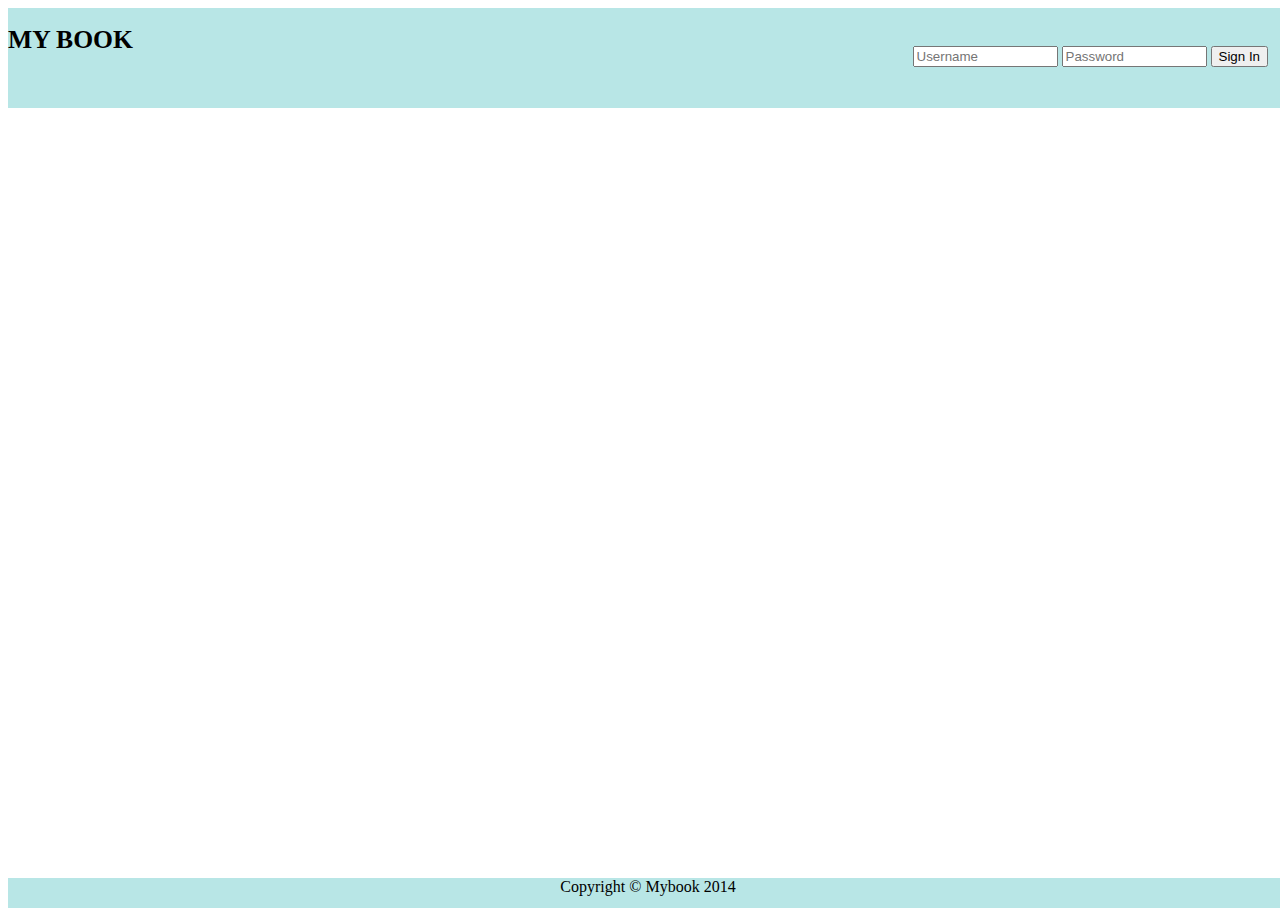
<file: index.html>
<html>
	<head>
		<meta http-equiv="Content-Type" content="text/html; charset=utf-8" />
		<link rel="stylesheet" type="text/css" href="style.css">
		<script language="javascript" type="text/javascript">
			function limitText(limitField, limitNum) {
				if (limitField.value.length > limitNum) {
					limitField.value = limitField.value.substring(0, limitNum);
				}
			}

			var count = 5;
			function validate() {
				try {

					var un = document.mybook.username.value;
					var pw = document.mybook.password.value;
					var valid = false;

					var unArray = ["sunil", "sivaji", "jkrishna", "srini"];
					// as many as you like - no comma after final entry
					var pwArray = ["Pass1", "Pass2", "Pass3", "Pass4"];
					// the corresponding passwords;

					for (var i = 0; i < unArray.length; i++) {
						if ((un == unArray[i]) && (pw == pwArray[i])) {
							valid = true;
							break;
						}
					}

					if (valid) {
						alert("Login was successful");
						window.location = "Feed.html";
						return false;
					}

					var t = " tries";
					if (count == 1) {
						t = " try"
					}

					if (count >= 1) {
						alert("Invalid username and/or password.  You have " + count + t + " left.");
						document.mybook.username.value = "";
						document.mybook.password.value = "";
					}
				} catch(ex) {
					console.error("inner", ex.message);
				}
			}

		</script>
		<TITLE>Login Mybook</TITLE>
	</head>
	<body>

		<div id="container">
			<div id="header">

				<div class ="title">
					<h1>MY BOOK</h1>
				</div>
				<div class ="log">
					<form name ="mybook">
						<input name="username"  onKeyDown="limitText(this,8);" onKeyUp="limitText(this,8);" size=15 type="text"  placeholder="Username"/>

						<input name="password" onKeyDown="limitText(this,6);"  onKeyUp="limitText(this,6);"   pattern="*" size=15 type="password"  placeholder="Password" />

						<input type="button" value="Sign In" name="Submit" onclick= "validate()">
					</form>
				</div>
			</div>

			<div class="content">

			</div>
			<div id="footer">
				Copyright © Mybook 2014
			</div>
		</div>

	</body>
</html>
</file>
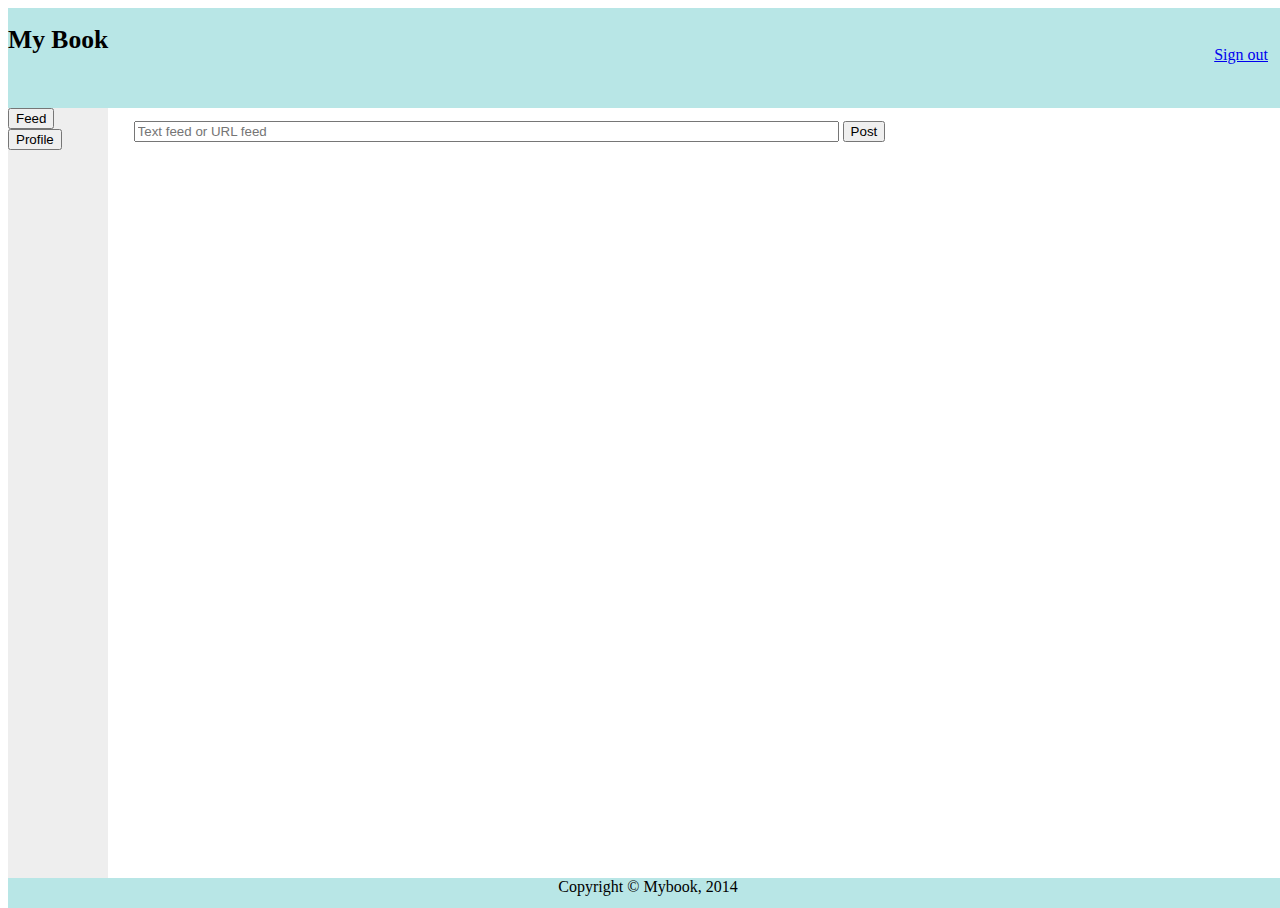
<file: Feed.html>
<!DOCTYPE HTML PUBLIC "-//W3C//DTD HTML 4.01 Transitional//EN"
"http://www.w3.org/TR/html4/loose.dtd">
<html xmlns="http://www.w3.org/1999/xhtml">
	<head>
		<meta http-equiv="Content-Type" content="text/html; charset=utf-8" />
		<link rel="stylesheet" type="text/css" href="style.css">
		<script language="javascript" type="text/javascript">
			var FeedList = [];

			function datetime() {
				try {
					now = new Date();
					year = "" + now.getFullYear();
					month = "" + (now.getMonth() + 1);
					if (month.length == 1) {
						month = "0" + month;
					}
					day = "" + now.getDate();
					if (day.length == 1) {
						day = "0" + day;
					}
					hour = "" + now.getHours();
					if (hour.length == 1) {
						hour = "0" + hour;
					}
					minute = "" + now.getMinutes();
					if (minute.length == 1) {
						minute = "0" + minute;
					}
					return month + "/" + day + "/" + year + "   " + hour + ":" + minute;
				} catch(ex) {
					console.error("inner", ex.message);
				}
			}

			/* --New Code*/

			function Feed(id, _type) {
				this._id = id;
				this._type = _type;
			}


			Feed.prototype.getId = function() {
				return this.id;
			}

			Feed.prototype.getType = function() {
				return this._type;
			}

			URLFeed.prototype = new Feed();
			URLFeed.constructor = URLFeed;

			function URLFeed(url) {
				this.url = url;
			}


			URLFeed.prototype.getFeed = function() {
				return url;
			};

			TextFeed.prototype = new Feed();
			TextFeed.constructor = TextFeed;

			function TextFeed(text) {
				this.text = text;
			}


			TextFeed.prototype.getFeed = function() {
				return text;
			};

			function isUrlFeed(text) {
				var isUrl = false;
				if (text.split("http://").length > 1) {
					isUrl = true;
				}
			}

			function createFeed() {
				try {
					var addFeed = document.getElementById('addFeed').value;
					var type = isUrlFeed(addFeed);
					var id = datetime();
					if (type) {
						var urlFeed = new URLFeed();
						urlFeed.type = "URLFeed";
						urlFeed.id = id;
						urlFeed.url = addFeed;
						FeedList.push(urlFeed)
					} else {
						var textFeed = new TextFeed();
						textFeed.type = "TextFeed";
						textFeed.id = id;
						textFeed.text = addFeed;
						FeedList.push(textFeed);
					}
					return FeedList;

				} catch(ex) {
					console.error("inner", ex.message);
				}
				/*URLFeed = new URLFeed();
				 URLFeed.getType ="";
				 URLFeed.getFeed =addFeed;
				 FeedList.push(URLFeed.getFeed);

				 var newFeed ="";
				 for (i = 0; i < FeedList.length; i++)	{
				 URLFeed.getId = i;

				 newFeed += FeedList[i] + "<a href='#' onClick='deleteFeed(" + i + ");'>    X     </a> " + " <br>" +"                " + datetime()  + "<br>";
				 };

				 document.getElementById('Feeds').innerHTML = newFeed ; */

			}

			function signOut() {
				window.location = "index.html";
			}

			function showProfile() {
				window.location = "Profile.html";
			}

			function refreshFeed(array) {
				try {
					var list = document.createElement('ul');

					for (var i = 0; i < array.length; i++) {
						var item = document.createElement('li');
						var node = document.createElement('div');
						if (array[i].type == "URLFeed") {
							//item.appendChild(document.createTextNode(array[i].url));
							var feed = document.createElement("div");
             feed.style.width = "490px";
             feed.style.height = "40px";
             feed.style.background = "blue";
             feed.style.display="inline-block";
             feed.style.padding="5px";
            feed.innerHTML = array[i].url;
            item.appendChild(feed);

						} else {
							var feed = document.createElement("div");
             feed.style.width = "490px";
             feed.style.height = "40px";
             feed.style.background = "orange";
             feed.style.display="inline-block";
             feed.style.padding="5px";
            feed.innerHTML = array[i].text;
            item.appendChild(feed);
            //item.appendChild(feed);appendChild(document.createTextNode(array[i].text));
						}
						var feed = document.createElement("div");
             feed.style.width = "200px";
             feed.style.height = "40px";
             feed.style.background = "orange";
             feed.style.display="inline-block";
             feed.style.padding="5px";
            feed.innerHTML = array[i].id;
            item.appendChild(feed);
						//item.appendChild(document.createTextNode(array[i].id));
						
						var newFeed = document.createElement('a');
						 newFeed.style.width = "20px";
             newFeed.style.height = "40px";
             newFeed.style.background = "orange";
             newFeed.style.display="inline-block";
             newFeed.style.padding="5px";
            newFeed.innerHTML = " X ";
						newFeed.setAttribute('href', '#');
						newFeed.setAttribute('onClick', 'deleteFeed(' + i + ')');
						//newFeed.textContent = " X ";
						item.appendChild(newFeed);
						list.appendChild(item);

						//list.appendChild(newFeed);
						node.appendChild(list);

					}
					var feedListDiv = document.getElementById('feedList');
					while (feedListDiv.hasChildNodes()) {
						feedListDiv.removeChild(feedListDiv.lastChild);
					}
					// list +=newFeed;
					//alert(list);
					document.getElementById('feedList').appendChild(list);

				} catch(ex) {
					console.error("inner", ex.message);
				}
			}

			function showFeed() {
				try {
					var array = createFeed();
					refreshFeed(array);
				} catch(ex) {
					console.error("inner", ex.message);
				}
			}

			function deleteFeed(id) {
				try {
					FeedList.splice(id, 1);
					refreshFeed(FeedList);
				} catch(ex) {
					console.error("inner", ex.message);
				}
				/*
				 FeedList.splice(i, 1);
				 var newFeed = "";
				 // re-display the records from FeedList the same way we did it in addToFeed()
				 for (var i = 0; i < FeedList.length; i++) {
				 newFeed += FeedList[i] + "<a href='#' onClick='deleteFeed(" + i + ");'>    X     </a> " + " <br>" +"                " + datetime()  + "<br>";
				 };
				 document.getElementById('Feeds').innerHTML = newFeed; */
			}

			/*  ----*/

		</script>
		<TITLE>Feed</TITLE>
	</head>

	<body>
		<div id="container">
			<div id="header">

				<div class ="title">
					<h1>My Book</h1>
				</div>
				<div class ="log">
					<a href="#" onclick="signOut();">Sign out</a>
				</div>
			</div>
			<div class="content">
				<div class="navigation">
					<button>
						Feed
					</button>
					<br>
					<button onclick="showProfile();">
						Profile
					</button>
				</div>
				<div class ="feed">
					<input type="text" id="addFeed" name="feed" placeholder="Text feed or URL feed" size="85">
					<button onclick="showFeed();">
						Post
					</button>
					<div id= "feedList"></div>
				</div>
			</div>
			<div id="footer">
				Copyright © Mybook, 2014
			</div>
		</div>
	</body>
</html>
</file>
<file: style.css>
html, body
{
	height:100%;
	width: 100%;
}
#container
{
	height: 100%;
	width: 100%;
}

#header
{
	background: #B8E6E6;
	width: 100%;
	height:100px;
}

#header .title
{
	display :inline-block;
	width: 10%;
	height:100%;
}
#header  .log
{
	display :inline-block;
	float :right;	
	height:100%;
	padding-top: 3%;
	margin-right: 20px;
	vertical-align: middle;
}

.content
{
	width:100%;
	height:calc(100% - 130px);
}

#container h1
{
	font-size: 160%;	
}

#footer {
    background-color:#B8E6E6;
    clear:both;
    text-align:center; 
    width: 100%;
    height:30px;
    }

.navigation
{
	line-height:30px;
    background-color:#eeeeee;
    height:100%;
    width:100px;
    float:left;    
    display:inline-block;
}

.profilelogo
{
	display:inline-block;
	padding-left: 6%;
}

.profiledetail{
	display:inline-block;
	padding-top: 3%;
padding-left: 30%;
}
.feed 
{
	display:inline-block;
	 height:100%;
	 padding-top: 1%;
padding-left: 2%;
}
</file>
